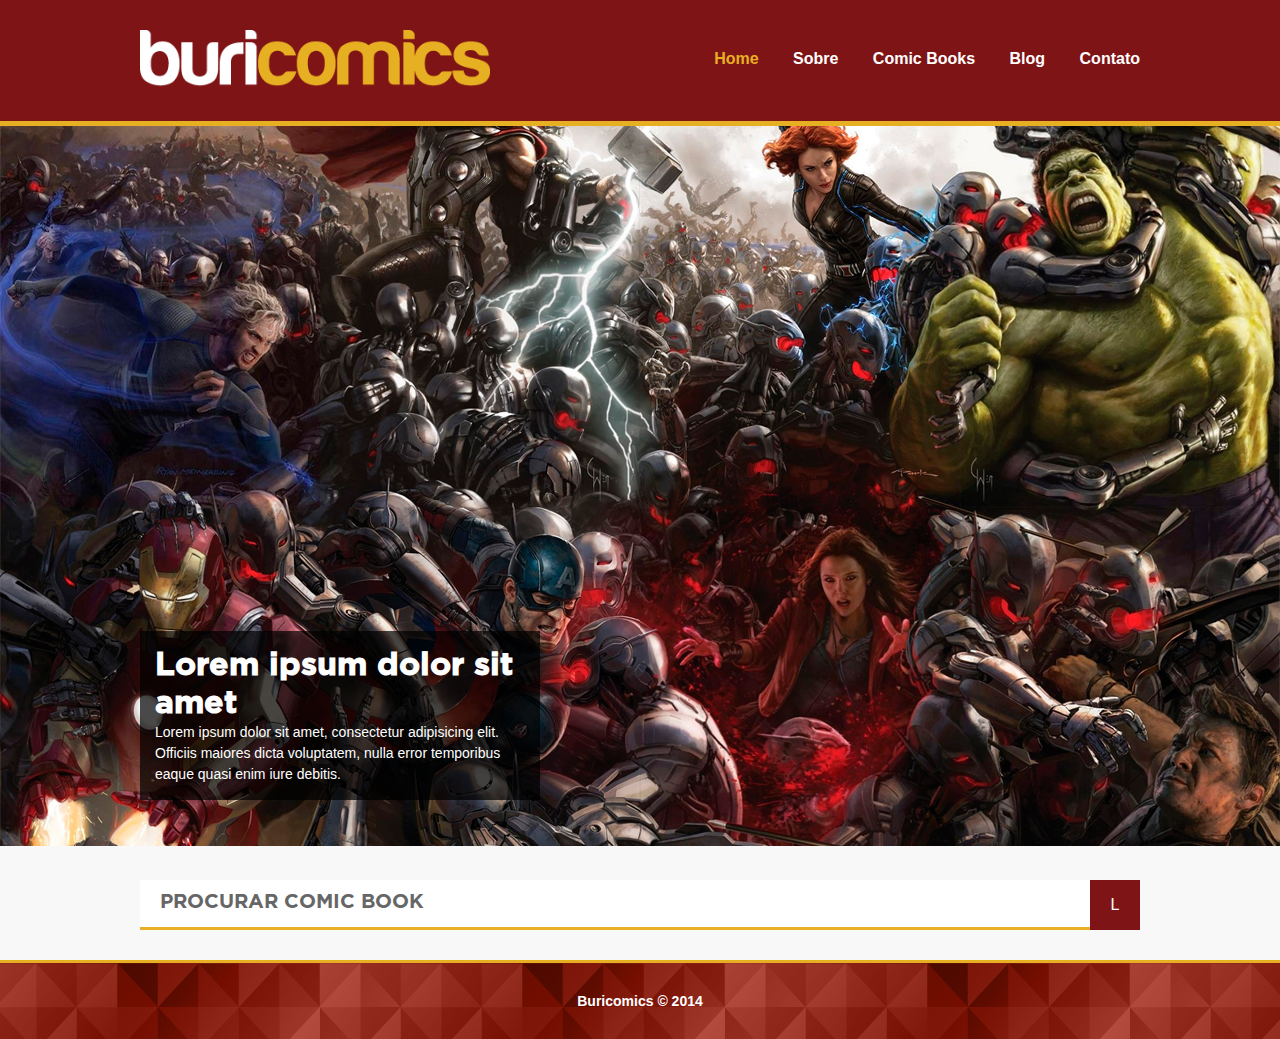
<file: index.html>
<!DOCTYPE html>
<html lang="pt-BR">
<head>

    <meta http-equiv="X-UA-Compatible" content="IE=edge,chrome=1" />
    <meta name="viewport" content="width=device-width, initial-scale=1.0" />
    <meta charset="utf-8" />
    <meta http-equiv="content-language" content="pt-br" />
    <meta name="robots" content="index, follow" />
    <meta name="description" content="Buricomics - o lugar perfeito para Comic Books e HQs" />
    <meta name="keywords" content="buricomics, hq, comic, books" />

    <title>Buricomics</title>

    <link rel="stylesheet" href="assets/css/normalize.css" />
    <link rel="stylesheet" href="assets/css/style.css" />

</head>
<body>

<header class="topo clearfix">
    <div class="centralizar">
        <a class="logo" href="">
            <img alt="" src="assets/img/buricomics-logo.png" />
        </a>

        <nav class="menu">
            <ul>
                <li class="menu-item">
                    <a class="menu-link menu-selecionado" href="index.html">Home</a>
                </li>
                <li class="menu-item">
                    <a class="menu-link" href="sobre.html">Sobre</a>
                </li>
                <li class="menu-item">
                    <a class="menu-link" href="">Comic Books</a>
                </li>
                <li class="menu-item">
                    <a class="menu-link" href="">Blog</a>
                </li>
                <li class="menu-item">
                    <a class="menu-link" href="contato.html">Contato</a>
                </li>
            </ul>
        </nav>
    </div>
</header><!-- fim do topo -->

<section class="conteudo">
    <div class="banner-index">
        <img alt="" src="assets/img/avengers-age-of-ultron-1280.jpg" />

        <div class="centralizar">
            <div class="banner-index-sobre">
                <h1>Lorem ipsum dolor sit amet</h1>
                <p>Lorem ipsum dolor sit amet, consectetur adipisicing elit. Officiis maiores dicta voluptatem, nulla error temporibus eaque quasi enim iure debitis.</p>
            </div>
        </div>
    </div>

    <div class="centralizar">

        <form class="busca">
            <label for="buscaInput">Procurar Comic Book</label>
            <input placeholder="Procurar Comic Book" id="buscaInput" type="search" />
            <button>L</button>
        </form>

    </div><!-- fim da centralizar -->
</section><!-- fim do conteudo -->

<footer class="rodape">
    Buricomics &copy; 2014
</footer><!-- fim do rodape -->

</body>
</html>
</file>
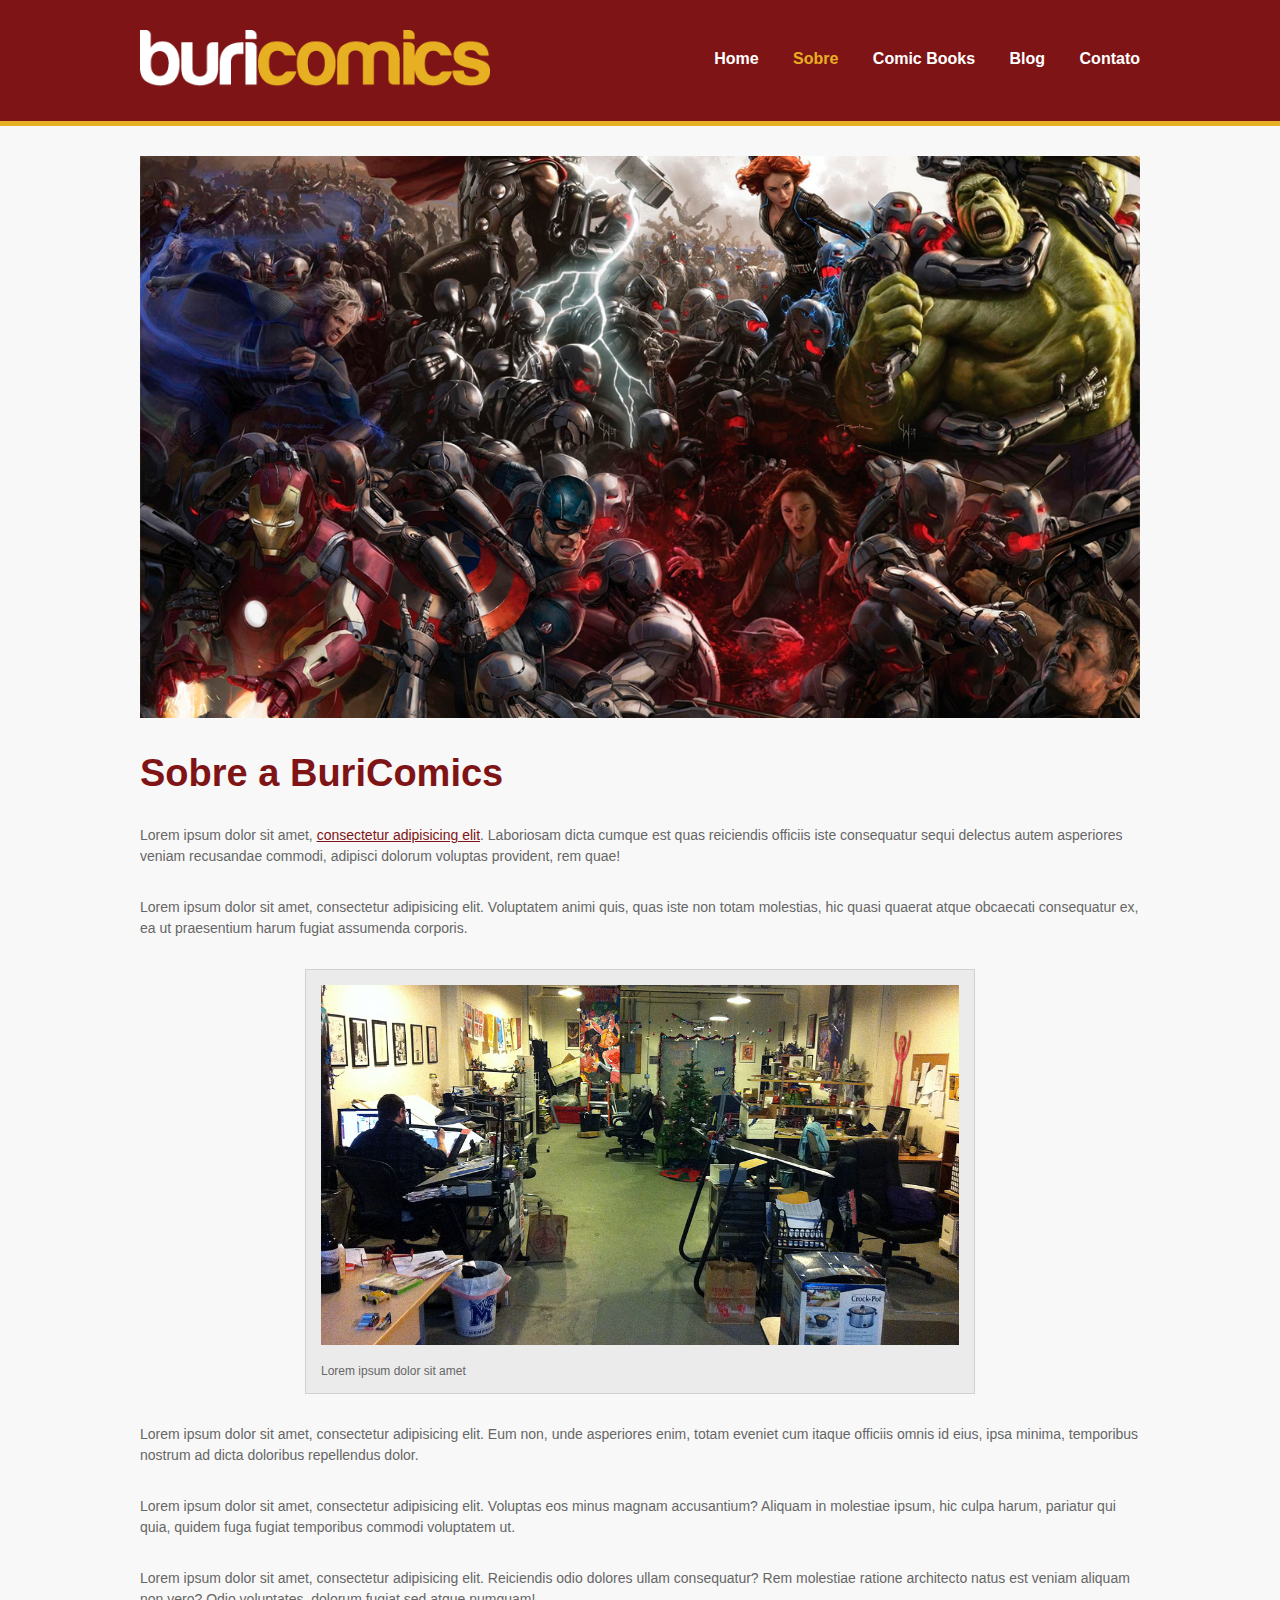
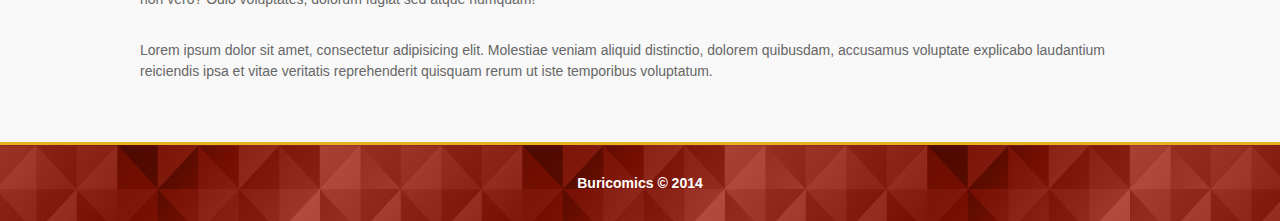
<file: sobre.html>
<!DOCTYPE html>
<html lang="pt-BR">
<head>

    <meta http-equiv="X-UA-Compatible" content="IE=edge,chrome=1" />
    <meta name="viewport" content="width=device-width, initial-scale=1.0" />
    <meta charset="utf-8" />
    <meta http-equiv="content-language" content="pt-br" />
    <meta name="robots" content="index, follow" />
    <meta name="description" content="Buricomics - o lugar perfeito para Comic Books e HQs" />
    <meta name="keywords" content="buricomics, hq, comic, books" />

    <title>Buricomics</title>

    <link rel="stylesheet" href="assets/css/normalize.css">
    <link rel="stylesheet" href="assets/css/style.css" />

</head>
<body>

<header class="topo clearfix">
    <div class="centralizar">
        <a class="logo" href="">
            <img alt="" src="assets/img/buricomics-logo.png" />
        </a>

        <nav class="menu">
            <ul>
                <li class="menu-item">
                    <a class="menu-link" href="index.html">Home</a>
                </li>
                <li class="menu-item">
                    <a class="menu-link menu-selecionado" href="sobre.html">Sobre</a>
                </li>
                <li class="menu-item">
                    <a class="menu-link" href="">Comic Books</a>
                </li>
                <li class="menu-item">
                    <a class="menu-link" href="">Blog</a>
                </li>
                <li class="menu-item">
                    <a class="menu-link" href="contato.html">Contato</a>
                </li>
            </ul>
        </nav>
    </div>
</header><!-- fim do topo -->

<section class="conteudo">
    <div class="centralizar">
        <div class="banner">
            <img class="banner-img" alt="Buricomics" src="assets/img/avengers-age-of-ultron-1280.jpg" />
        </div>

        <article class="texto">
            <h1 class="titulo">Sobre a BuriComics</h1>

            <p>
                Lorem ipsum dolor sit amet, <a href="">consectetur adipisicing elit</a>. Laboriosam dicta cumque est quas reiciendis officiis iste consequatur sequi delectus autem asperiores veniam recusandae commodi, adipisci dolorum voluptas provident, rem quae!
            </p>

            <p>
                Lorem ipsum dolor sit amet, consectetur adipisicing elit. Voluptatem animi quis, quas iste non totam molestias, hic quasi quaerat atque obcaecati consequatur ex, ea ut praesentium harum fugiat assumenda corporis.
            </p>

            <figure class="img-conteudo">
                <img alt="Lorem ipsum dolor sit amet" src="assets/img/studio-1000.jpg" />

                <figcaption>Lorem ipsum dolor sit amet</figcaption>
            </figure>

            <p>
                Lorem ipsum dolor sit amet, consectetur adipisicing elit. Eum non, unde asperiores enim, totam eveniet cum itaque officiis omnis id eius, ipsa minima, temporibus nostrum ad dicta doloribus repellendus dolor.
            </p>

            <p>
                Lorem ipsum dolor sit amet, consectetur adipisicing elit. Voluptas eos minus magnam accusantium? Aliquam in molestiae ipsum, hic culpa harum, pariatur qui quia, quidem fuga fugiat temporibus commodi voluptatem ut.
            </p>

            <p>
                Lorem ipsum dolor sit amet, consectetur adipisicing elit. Reiciendis odio dolores ullam consequatur? Rem molestiae ratione architecto natus est veniam aliquam non vero? Odio voluptates, dolorum fugiat sed atque numquam!
            </p>

            <p>
                Lorem ipsum dolor sit amet, consectetur adipisicing elit. Molestiae veniam aliquid distinctio, dolorem quibusdam, accusamus voluptate explicabo laudantium reiciendis ipsa et vitae veritatis reprehenderit quisquam rerum ut iste temporibus voluptatum.
            </p>
        </article>
    </div><!-- fim da centralizar -->
</section><!-- fim do conteudo -->

<footer class="rodape">
    Buricomics &copy; 2014
</footer><!-- fim do rodape -->

</body>
</html>
</file>
<file: assets/css/style.css>
@charset "UTF-8";

@font-face {
    font-family: 'Gotham Bold';
    src: url('../fonts/Gotham-Bold.eot');
    src: url('../fonts/Gotham-Bold.eot?#iefix') format('embedded-opentype'),
         url('../fonts/Gotham-Bold.woff') format('woff');
    font-weight: normal;
    font-style: normal;
}

/* reset genérico */
*,
*:after,
*:before {
    margin: 0;
    padding: 0;
    -webkit-box-sizing: border-box;
       -moz-box-sizing: border-box;
            box-sizing: border-box;
}

/* limpa os nossos floats */
.clearfix:before,
.clearfix:after {
    content: " ";
    display: table;
}

.clearfix:after { clear: both; }

html {
    min-height: 100%;
    position: relative;
}

body {
    background-color: #f8f8f8;
    margin-bottom: 79px;  /* = height do .rodape */
}

p {
    color: #666;
    font-size: 14px;
    line-height: 150%;
    margin-bottom: 30px;
}

.centralizar {
    display: block;
    max-width: 1000px;
    margin: 0 auto;
}

/* topo */
.topo {
    background-color: #7f1416;
    border-bottom: 5px solid #e7b022;
    padding: 30px 0;
}

    .logo {
        max-width: 350px;
        float: left;
    }

        .logo img { width: 100%; }

    .menu {
        margin-top: 20px;
        float: right;
    }

        .menu-item {
            display: inline;
            padding-left: 30px;
        }

            .menu-link {
                color: #fff;
                font-weight: bold;
                text-decoration: none;
            }

            .menu-link:hover { color: #e7b022; }

            .menu-selecionado { color: #e7b022; }

/* conteudo */
.conteudo { padding: 30px 0; }

    .banner-index {
        margin-top: -30px;
        margin-bottom: 30px;
        position: relative;
    }

    .banner-index img { width: 100%; }

    .banner-index .centralizar { position: relative; }

    .banner-index-sobre {
        background-color: rgba(0,0,0, .7);
        color: #fff;
        padding: 15px;
        max-width: 400px;
        position: absolute;
        left: 0;
        bottom: 50px;
    }

    .banner-index-sobre h1,
    .banner-index-sobre p {
        color: #fff;
        margin: 0;
    }

    .banner-index-sobre h1 { font-family: 'Gotham Bold'; }

    .banner {
        width: 100%;
        margin-bottom: 30px;
    }

    .banner-img { width: 100%; }
    
    .texto {}

        .texto a { color: #7f1416; }

        .titulo {
            color: #7f1416;
            font-size: 38px;
            margin: 0;
            margin-bottom: 30px;
        }

        .img-conteudo {
            background-color: #ebebeb;
            border: 1px solid #d1d1d1;
            display: block;
            padding: 15px;
            max-width: 670px;
            margin: 0 auto 30px;
        }

            .img-conteudo img {
                width: 100%;
                margin-bottom: 15px;
            }

            .img-conteudo figcaption {
                color: #666;
                font-size: 12px;
            }

    .fieldset {
        background-color: #e5e5e5;
        border: 0;
        border-top: 3px solid #e7b022;
        padding: 15px;
        margin-bottom: 30px;
    }

    .fieldset-mensagem { border-color: #7f1416; }

    .titulo-form { margin-bottom: 30px; }

    .controle {
        display: block;
        width: 100%;
        padding: 10px 15px;
        margin-bottom: 30px;
    }

    textarea.controle {
        resize: vertical;
        min-height: 150px;
    }

    .coluna { float: left; }

    .metade { width: 50%; }

    .w30 { width: 30%; }

    .w70 { width: 70%; }

    .pl { padding-left: 15px; }

    .pr { padding-right: 15px; }

    .btn {
        background-color: #7f1416;
        border: 0;
        color: #fff;
        font-weight: bold;
        padding: 15px 30px;
        float: right;
    }

    .btn:hover,
    .btn:active { background-color: #e7b022; }

    .btn:active { color: black; }

    .busca { position: relative; }
        
        .busca label { display: none; }

        .busca input {
            border: 0;
            border-bottom: 3px solid #e7b022;
            height: 50px;
            padding-left: 20px;
            width: 100%;
            -webkit-box-sizing: border-box;
               -moz-box-sizing: border-box;
                    box-sizing: border-box;
        }

            .busca input::-webkit-input-placeholder {
                color: #666;
                font-family: 'Gotham Bold';
                font-size: 20px;
                line-height: 20px;
                text-transform: uppercase;
            }

            .busca input::-moz-placeholder {
                color: #666;
                font-family: 'Gotham Bold';
                font-size: 20px;
                line-height: 20px;
                text-transform: uppercase;
            }

            .busca input:-ms-input-placeholder {
                color: #666;
                font-family: 'Gotham Bold';
                font-size: 20px;
                line-height: 20px;
                text-transform: uppercase;
            }

        .busca button {
            background-color: #7f1416;
            border: 0;
            color: #fff;
            height: 50px;
            width: 50px;
            position: absolute;
            top: 0;
            right: 0;
        }

/* rodape */
.rodape {
    background-color: #7f1416;
    background-image: url(../img/bg-rodape.jpg);
    border-top: 3px solid #e7b022;
    color: #fff;
    font-size: 14px;
    font-weight: bold;
    text-align: center;
    padding: 30px 0;

    height: 79px; /* = margin-bottom do body */
    width: 100%;
    position: absolute;
    left: 0;
    bottom: 0;
}
</file>
